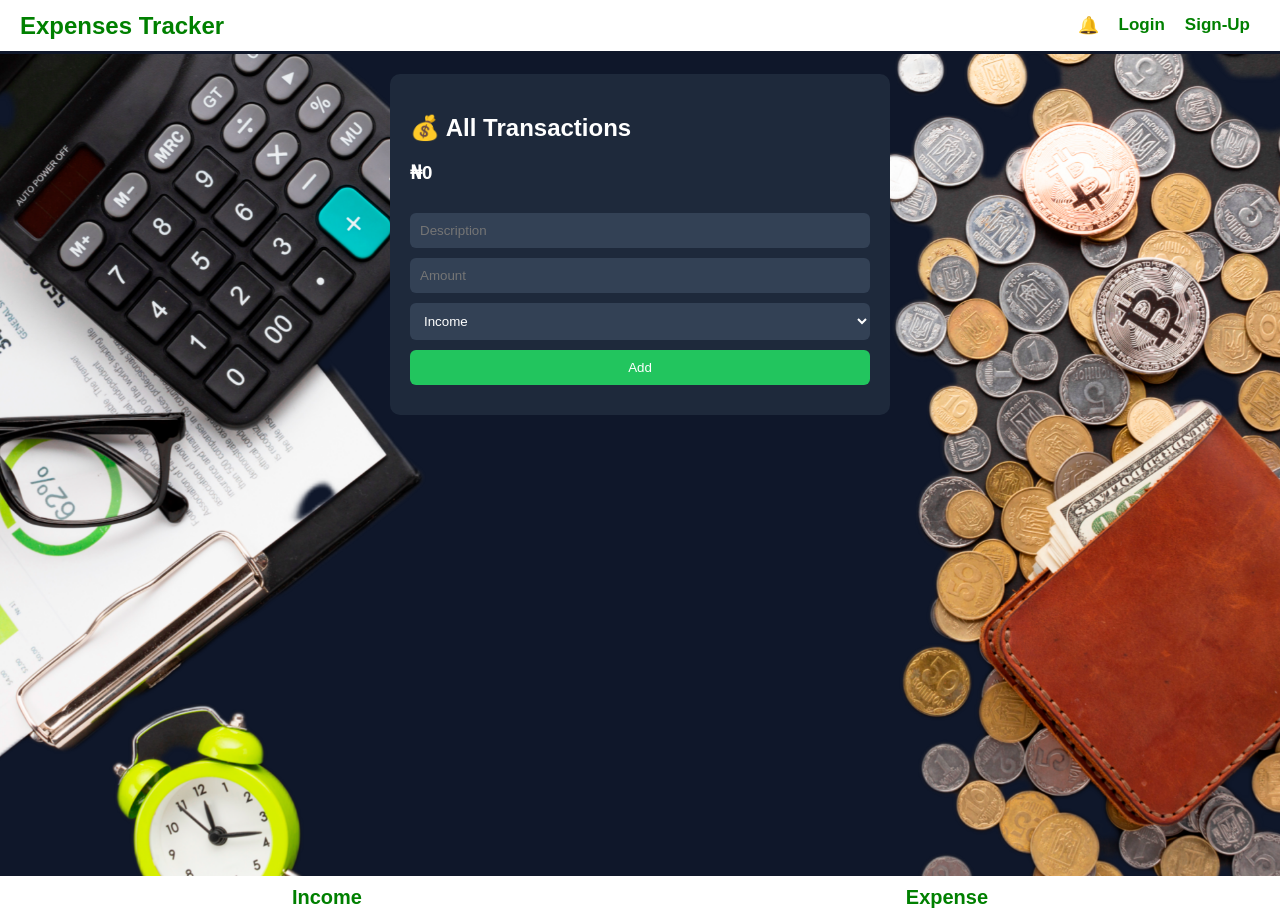
<file: index.html>
<!-- ================= HOME PAGE (index.html) ================= -->
<!doctype html>
<html lang="en">

<head>
  <meta charset="UTF-8" />
  <meta name="viewport" content="width=device-width, initial-scale=1.0" />
  <link rel="stylesheet" href="index.css" />
  <title>Expense Tracker - Home</title>
</head>

<body>
  <div class="background--image">
  </div>


  <div class="header">
    <h3>Expenses Tracker</h3>
    <nav>
      <ul class="nav_items">
        <li class="nav_item"><a href="">🔔</a></li>
        <li class="nav_item mobile"><a href="">👤</a></li>
        <li class="nav_item desk_top"><a href="">Login</a></li>
        <li class="nav_item desk_top"><a href="">Sign-Up</a></li>
      </ul>
    </nav>
  </div>



  <main>

    <div class="container">
      <h2>💰 All Transactions</h2>
      <h3 id="balance">₦0</h3>
      <input id="desc" placeholder="Description" />
      <input id="amount" type="number" placeholder="Amount" />
      <select id="type">
        <option value="income">Income</option>
        <option value="expense">Expense</option>
      </select>
      <button onclick="addTransaction()">Add</button>
      <section class="list__wrapper">
        <div id="list"></div>
      </section>
    </div>
  </main>


  <div class="footer_nav">
    <nav>
      <ul class="footer_nav--items">
        <li class="footer_nav--item">
          <a href="income.html">Income</a>
        </li>

        <li class="footer_nav--item">
          <a href="expenses.html">Expense</a>
        </li>
      </ul>
    </nav>
  </div>

  <script>


    let transactions = JSON.parse(localStorage.getItem("transactions")) || [];

    function save() {
      localStorage.setItem("transactions", JSON.stringify(transactions));
    }

    function addTransaction() {
      const desc = document.getElementById("desc").value;
      const amount = parseFloat(document.getElementById("amount").value);
      const type = document.getElementById("type").value;
      if (!desc || isNaN(amount)) return alert("Invalid");
      transactions.push({ id: Date.now(), desc, amount, type });
      save();
      render();
    }




    function render() {
      const list = document.getElementById("list");
      list.innerHTML = "";
      let balance = 0;
      transactions.forEach((t) => {
        balance += t.type === "income" ? t.amount : -t.amount;
        list.innerHTML += `<div class="list-item">
<span>${t.desc} - ₦${t.amount}</span>
<button class="delete" onclick="deleteTransaction(${t.id})">Delete</button>
</div>`;
      });
      document.getElementById("balance").innerText = "₦" + balance;
    }

    render();
  </script>
</body>

</html>
</file>
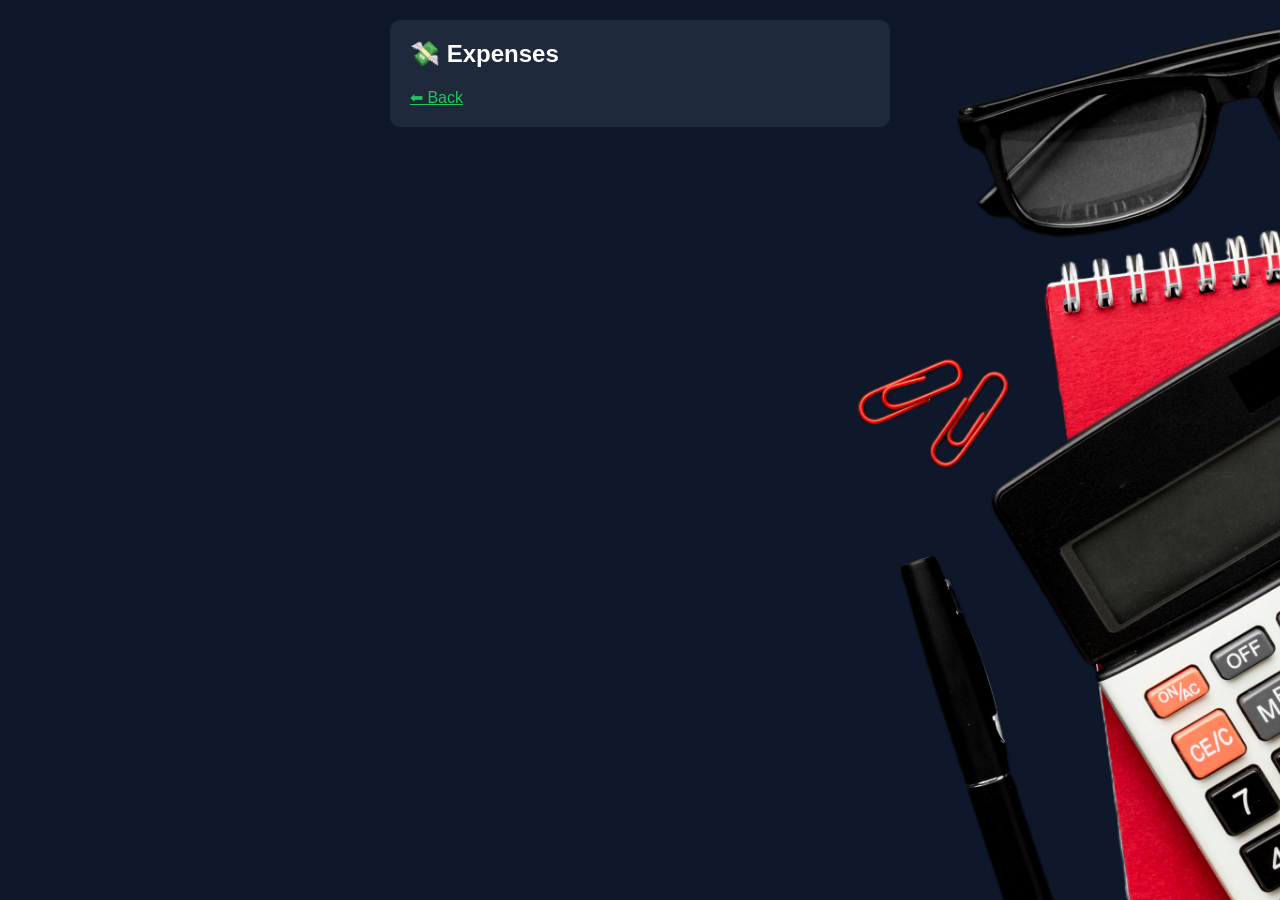
<file: expenses.html>
<!-- ================= EXPENSE PAGE (expense.html) ================= --><!doctype html>
<html lang="en">
  <head>
    <meta charset="UTF-8" />
    <meta name="viewport" content="width=device-width, initial-scale=1.0" />
    <link rel="stylesheet" href="expense.css">
    <title>Expenses</title>
  </head>

  
  <body>
    <div class="background--image">
      <!-- <img src="./images/erasebg-transformed (3).png" alt="" /> -->
    </div>

    <div class="container">
      <h2>💸 Expenses</h2>
      <div id="list"></div>
      <div class="nav"><a href="index.html">⬅ Back</a></div>
    </div>


   <script>
    
   </script>
  </body>
</html>
</file>
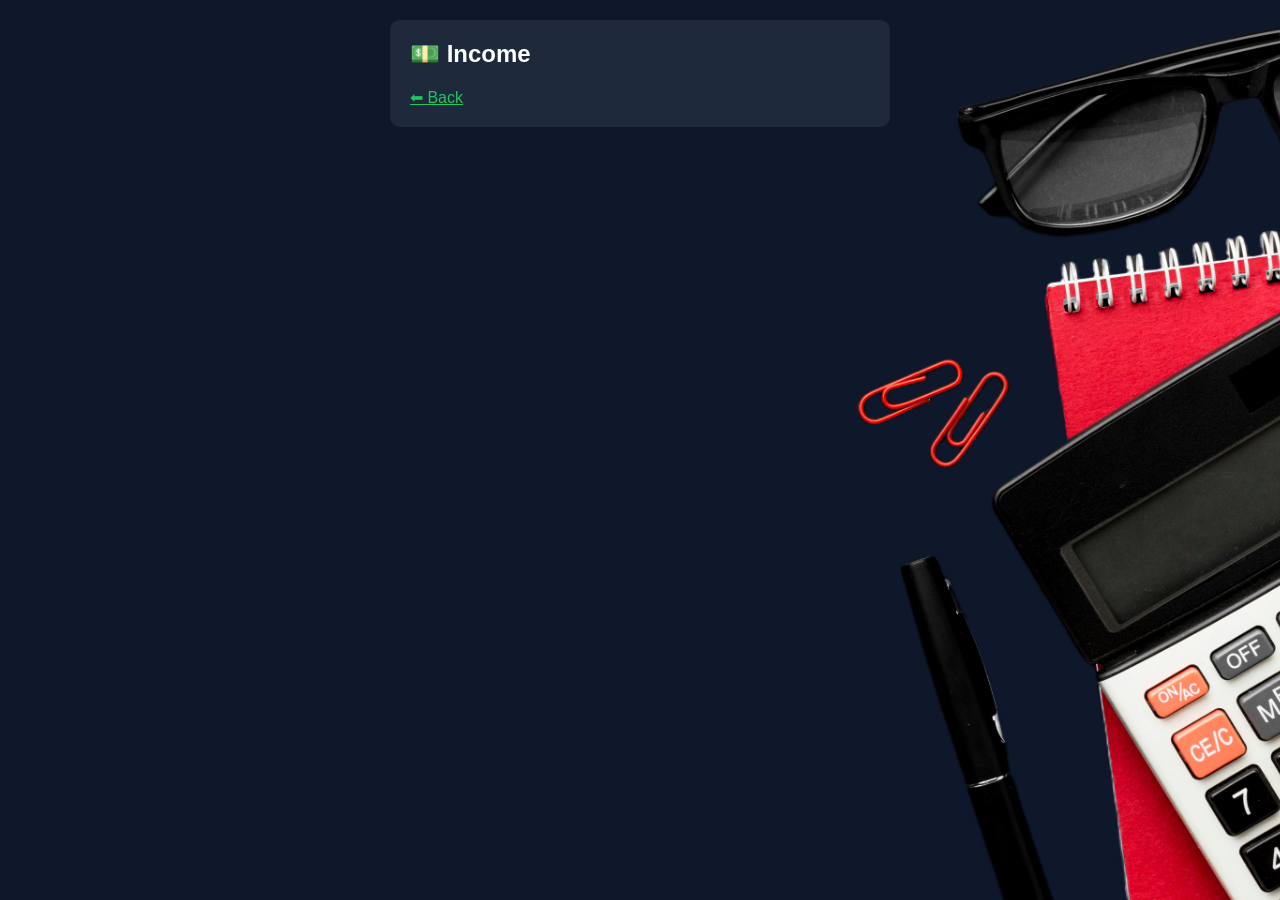
<file: income.html>
<!-- ================= INCOME PAGE (income.html) ================= --><!doctype html>
<html lang="en">
  <head>
    <meta charset="UTF-8" />
    <meta name="viewport" content="width=device-width, initial-scale=1.0" />
    <link rel="stylesheet" href="income.css">
    <title>Income</title>
  </head>


  <body>
    <div class="background--image">
      <!-- <img src="./images/erasebg-transformed (3).png" alt="" /> -->
    </div>




    <div class="container">
      <h2>💵 Income</h2>
      <div id="list"></div>
      <div class="nav"><a href="index.html">⬅ Back</a></div>
    </div>


    
   <script>
    
   </script>



  </body>
</html>
</file>
<file: index.css>
* {
  box-sizing: border-box;
}

body {
  background: #0f172a;
  color: #fff;
  font-family: Arial;
  margin: 0;
}

.background--image {
  background: url("./images/InShot_20260426_070605685.png") center/cover;
  /* filter: grayscale(40%); */
  width: 100vw;
  height: 100vh;
  position: fixed;
  z-index: -1;
}

/* =======HEADER============ */
.header {
  position: fixed;
  display: flex;
  align-items: center;
  justify-content: space-between;
  padding: 10px 20px;
  background-color: white;
  width: 100%;
  top: 0;
  left: 0;
}

.header > h3 {
  color: green;
  margin: 0px 0;
  font-size: 24px;
}
.nav_items {
  padding: 0;
  margin: 0;
  display: flex;
  align-self: center;
  list-style: none;
}

.nav_item {
  margin: 0 10px;
  font-size: 17px;
  font-weight: bolder;
  padding: 5px 0;
}

.nav_item > a {
  text-decoration: none;
  color: green;
}
.nav_item > a:hover {
  text-decoration: underline;
  color: #0f172a;
}

.desk_top {
  display: none;
}

@media (min-width: 550px) {
  .mobile {
    display: none;
  }

  .desk_top {
    display: block;
  }
}

/* ======================== MAIN CONTAINER */

main {
  min-height: calc(100vh - 3.4rem - 1.5rem);
  margin-top: 3.4rem;
  padding-top: 40px;
}

.container {
  /* max-width: 500px; */
  margin: 0px 15px;
  background: #1e293b;
  padding: 20px;
  border-radius: 10px;
  /* margin-top: 100px; */
}

input,
select,
button {
  width: 100%;
  padding: 10px;
  margin-top: 10px;
  border: none;
  border-radius: 6px;
}
input,
select {
  background: #334155;
  color: #fff;
}
button {
  background: #22c55e;
  color: #fff;
}
.list-item {
  display: flex;
  justify-content: space-between;
  align-items: center;
  background: #334155;
  padding: 10px;
  margin-top: 10px;
  border-radius: 6px;
}

.delete {
  background: #ef4444;
  color: #fff;
  border: none;
  padding: 5px 10px;
  margin: 0;
  border-radius: 4px;
  cursor: pointer;
  width: fit-content;
}

.nav {
  display: flex;
  justify-content: space-around;
  margin-top: 20px;
}
.nav a {
  color: #22c55e;
  text-decoration: none;
}

.list__wrapper {
  max-height: 180px;
  overflow-y: auto;
  margin-top: 10px;
}

@media (min-width: 40rem) {
  main {
    padding-top: 20px;
  }

  .container {
    max-width: 500px;
    margin: auto;
  }
}

/* =======FOOTER============ */
.footer_nav {
  /* position: fixed; */
  padding: 10px 20px;
  background-color: white;
  width: 100%;
  /* bottom: 0;
  left: 0; */
}
.footer_nav--items {
  padding: 0;
  margin: 0;
  display: flex;
  justify-content: space-around;
  align-self: center;
  list-style: none;
}

.footer_nav--item {
  font-size: 20px;
  font-weight: bold;
}
.footer_nav--item > a {
  text-decoration: none;
  color: green;
}
.footer_nav--item > a:hover {
  text-decoration: underline;
  color: #0f172a;
}

/* =========END========== */
</file>
<file: expense.css>
* {
  box-sizing: border-box;
  margin: 0;
  padding: 0;
  font-family: Arial, sans-serif;
}

body {
  background: #0f172a;
  color: #fff;
  font-family: Arial;
  padding: 20px;
}

.background--image {
  background: url("./images/erasebg-transformed\ \(3\).png") center/cover;
  /* filter: grayscale(40%); */
  width: 100vw;
  height: 100vh;
  position: fixed;
  z-index: -1;
}


.container {
  max-width: 500px;
  margin: auto;
  background: #1e293b;
  padding: 20px;
  border-radius: 10px;
}

.item {
  display: flex;
  justify-content: space-between;
  align-items: center;
  background: #334155;
  padding: 10px;
  margin-top: 10px;
  border-radius: 6px;
}
.delete {
  background: #ef4444;
  color: #fff;
  border: none;
  padding: 5px 10px;
  border-radius: 4px;
  cursor: pointer;
}
.nav {
  margin-top: 20px;
}
a {
  color: #22c55e;
}
</file>
<file: income.css>
* {
  box-sizing: border-box;
  margin: 0;
  padding: 0;
  font-family: Arial, sans-serif;
}

body {
  background: #0f172a;
  color: #fff;
  font-family: Arial;
  padding: 20px;
}

.background--image {
  background: url("./images/erasebg-transformed\ \(3\).png") center/cover;
  /* filter: grayscale(40%); */
  width: 100vw;
  height: 100vh;
  position: fixed;
  z-index: -1;
}

.container {
  max-width: 500px;
  margin: auto;
  background: #1e293b;
  padding: 20px;
  border-radius: 10px;
}
.item {
  display: flex;
  justify-content: space-between;
  align-items: center;
  background: #334155;
  padding: 10px;
  margin-top: 10px;
  border-radius: 6px;
}
.delete {
  background: #ef4444;
  color: #fff;
  border: none;
  padding: 5px 10px;
  border-radius: 4px;
  cursor: pointer;
}
.nav {
  margin-top: 20px;
}
a {
  color: #22c55e;
}
</file>
